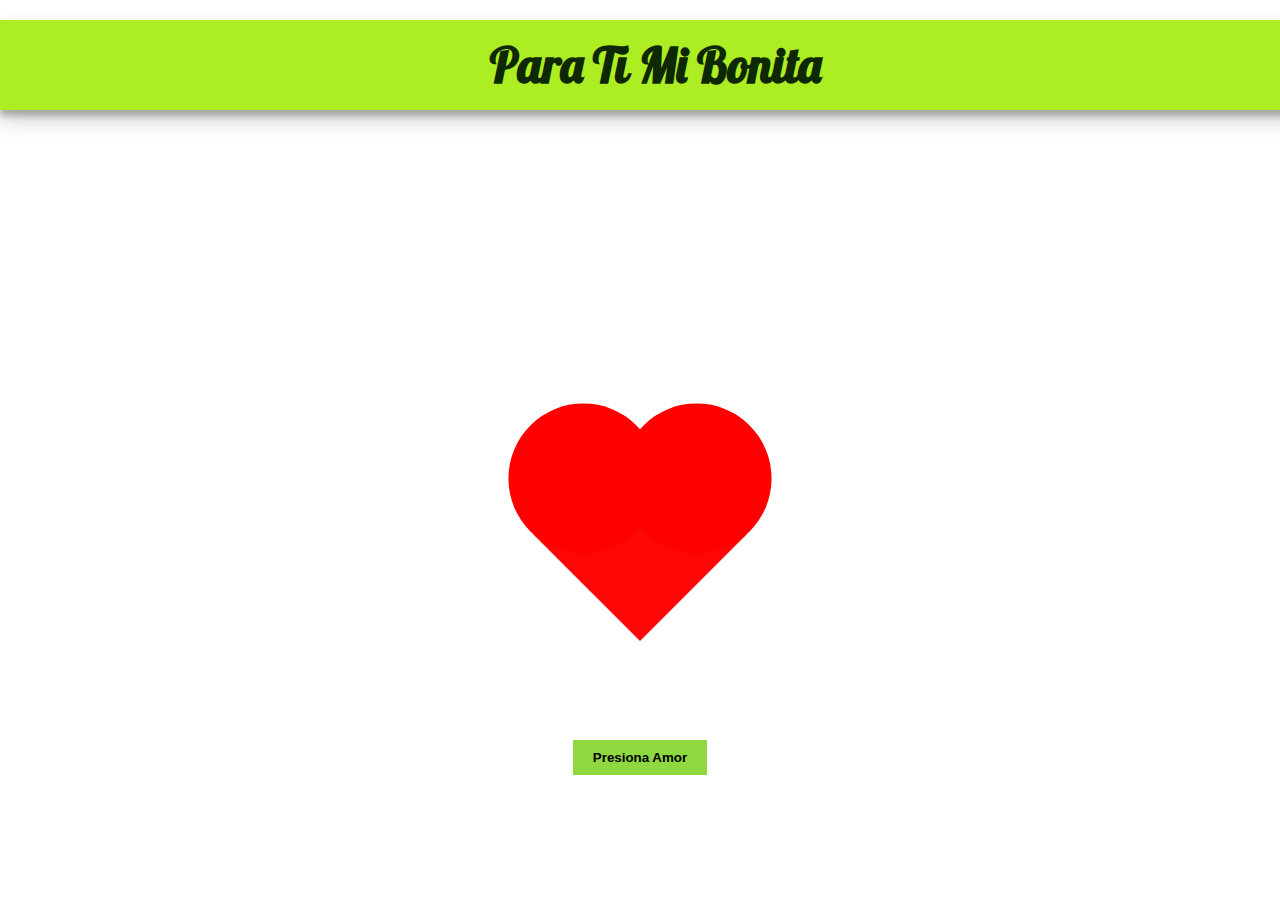
<file: index.html>
<html lang="en">
<head>
    <meta charset="UTF-8">
    <style>

        @import url('https://fonts.googleapis.com/css2?family=Lobster&family=Oleo+Script&display=swap');

        .back {
            position: fixed;
            padding: 0;
            margin: 0;
            top: 0;
            left: 0;
            width: 100%;
            height: 100%;
            background: white;
            animation-name: backdiv;
            animation-duration: 3500ms;
            animation-iteration-count: infinite;
        }

        .corazon {
            position: absolute;
            margin: auto;
            top: 170px;
            right: 0;
            bottom: 0;
            left: 0;
            background-color: rgb(253, 6, 6);
            height: 150px;
            width: 150px;
            transform: rotate(-45deg);
            animation-name: beat;
            animation-duration: 3500ms;
            animation-iteration-count: infinite;
        }

        .corazon:after {
            background-color: rgb(255, 0, 0);
            content: "";
            border-radius: 50%;
            position: absolute;
            width: 150px;
            height: 150px;
            top: 0;
            left: 80px;
        }

        .corazon:before {
            background-color: rgb(255, 0, 0);
            content: "";
            border-radius: 50%;
            position: absolute;
            width: 150px;
            height: 150px;
            top: -80px;
            left: 0;
        }

        @keyframes backdiv {
            50% {
                background: #87eb7efd;
            }
        }

        @keyframes beat {
            0% {
                transform: scale(1) rotate(-45deg);
            }

            50% {
                transform: scale(0.6) rotate(-45deg);
            }
        }

        .bday {
            text-align: center;
            box-shadow: 0 10px 20px rgba(0, 0, 0, 0.19), 0 6px 6px rgba(0, 0, 0, 0.23);
            width: 100%;
            font-size: 48px;
            font-family: Lobster;
            font-weight: 600;
            color: #0e2804;
            margin: 20px auto;
            padding: 15px;
            background-color: #aded23;
        }

        button {
            background-color: rgb(143, 216, 64);
            display: block; 
            margin: 20px auto; 
            padding: 10px 20px; 
            color: white; 
            border: none;
            margin-top: 70vh;
             
        }
        a{
            direction: none;
            color: black;
            font-weight: 20px;
            text-decoration: none;
        }
    </style>
    <link rel="preconnect" href="https://fonts.gstatic.com">
    <link href="https://fonts.googleapis.com/css2?family=Nunito:wght@600&display=swap" rel="stylesheet">
    <title>Flores Amarillas</title>
</head>
<body>
    <div class="back">
        <div class="bday">Para Ti Mi Bonita<br> </div>
        <div class="corazon"></div>
        <footer>
            <div class="boton">
                <button><b></n><a href='index2.html'><span>Presiona Amor</span></a></b></button>
            </div>
        </footer>
    </div>
</body>
</html>
</file>
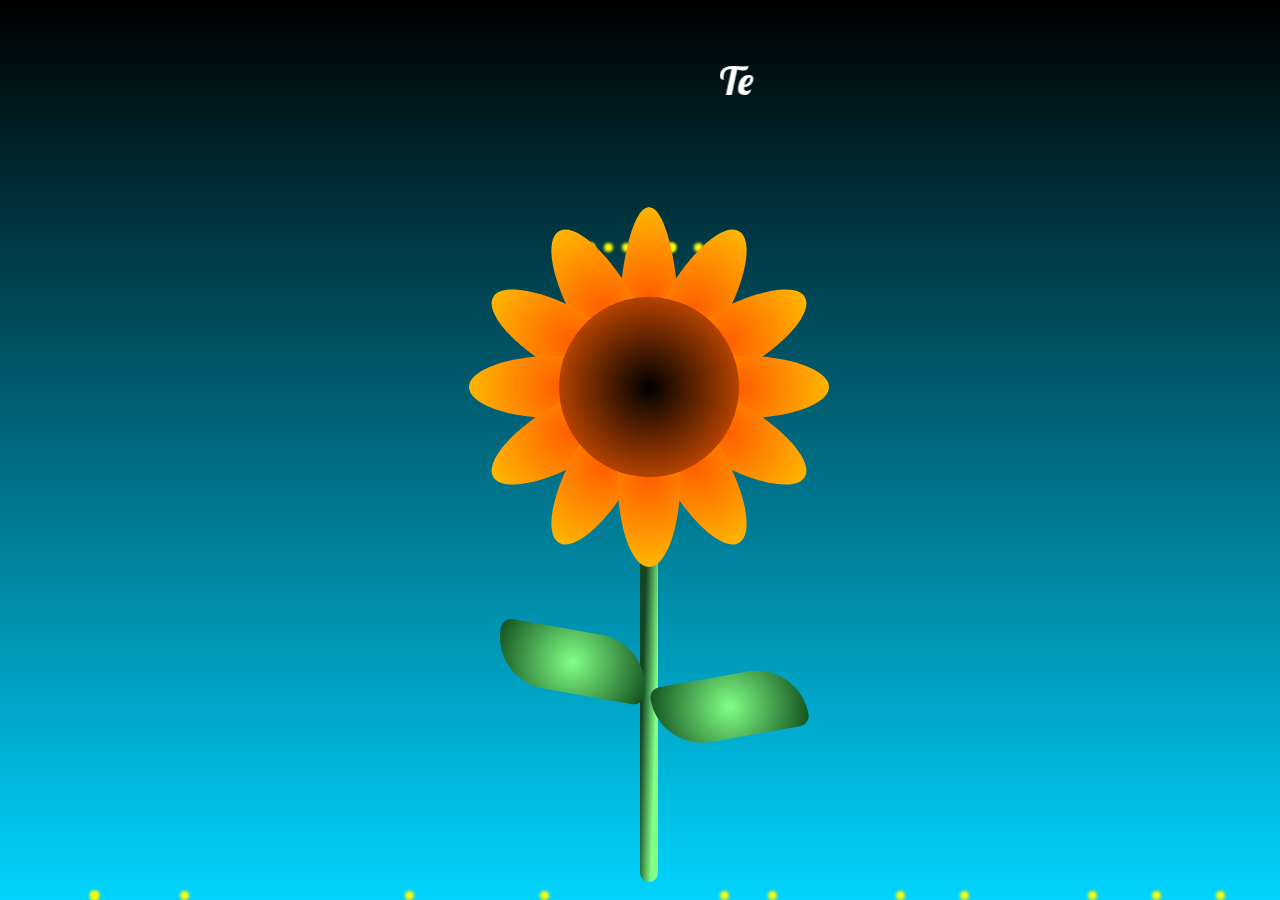
<file: index2.html>
<html lang="en">
<head>
    <meta charset="UTF-8">
    <meta http-equiv="X-UA-Compatible" content="IE=edge">
    <meta name="viewport" content="width=device-width, initial-scale=1.0">
    <title>Flor Amarilla</title>
    <link rel="stylesheet" href="style.css">
</head>
<body>
    <audio autoplay  >
        <source src="floresamarillas.mp3" type="audio/mpeg" >
        <source src="floramarillas.ogv" type="audio">

    </audio>
	
   <div class="carta">
        </br>
        <marquee>
            Te Amo Fatima
        </marquee>
    </div>

    <div class="sunflower">
        <div class="flower_wrapper">
            <div class="flower_stem"></div>
            <div class="flower_center"></div>
            <div class="flower_petal flower_petal-1"></div>
            <div class="flower_petal flower_petal-2"></div>
            <div class="flower_petal flower_petal-3"></div>
            <div class="flower_petal flower_petal-4"></div>
            <div class="flower_petal flower_petal-5"></div>
            <div class="flower_petal flower_petal-6"></div>
            <div class="flower_petal flower_petal-7"></div>
            <div class="flower_petal flower_petal-8"></div>
            <div class="flower_petal flower_petal-9"></div>
            <div class="flower_petal flower_petal-10"></div>
            <div class="flower_petal flower_petal-11"></div>
            <div class="flower_petal flower_petal-12"></div>

            <div class="flower_leaf flower_leaf-1"></div>
            <div class="flower_leaf flower_leaf-2"></div>

            <div class="flower_light flower_light-1"></div>
            <div class="flower_light flower_light-2"></div>
            <div class="flower_light flower_light-3"></div>
            <div class="flower_light flower_light-4"></div>
            <div class="flower_light flower_light-5"></div>
            <div class="flower_light flower_light-6"></div>
            <div class="flower_light flower_light-7"></div>
            <div class="flower_light flower_light-8"></div>
        </div>
    </div>

    <div class="light light-1"></div>
    <div class="light light-2"></div>
    <div class="light light-3"></div>
    <div class="light light-4"></div>
    <div class="light light-5"></div>
    <div class="light light-6"></div>
    <div class="light light-7"></div>
    <div class="light light-8"></div>
    <div class="light light-9"></div>
    <div class="light light-10"></div>
    <div class="light light-11"></div>
    <div class="light light-12"></div>
    

</body>

</html>
</file>
<file: style.css>
@import url('https://fonts.googleapis.com/css2?family=Lobster&family=Oleo+Script&display=swap');

* {
    padding: 0;
    margin: 0;
    box-sizing: border-box;
}

:root {
    --color-bg: linear-gradient(to top, #00d4ff, #000); 
    --line-color: linear-gradient(to left top, #82ff86 20%, #144425, #104e1c);
    --flower-center: radial-gradient(circle, #000, #ff5e00);
    --leaf-color: radial-gradient(circle, #82ff86, #104e1c);
    --petal-color: radial-gradient(circle, #ff5e00, #ffbb00);
}

body {
    
    background-image: var(--color-bg);
    min-height: 100vh;
    display: flex;
    align-items: flex-end;
    justify-content: center;
    overflow: hidden;
}


.carta{
    position: absolute;
    top: 5px;
    color: white;
    font-family: Lobster;
    font-size: 40;
}


@media screen and (max-width: 768px) {
    body {
        align-items: center;
    }
}

.flower_wrapper{
    position: absolute;
    left: 50%;
    bottom: 2vmin;
    animation: moving-flower-1 4s linear infinite;
}

.flower_stem{
    width: 2vmin;
    height: 65vmin;
    background-image: var(--line-color);
    border-radius: 4vmin;
    animation-delay: 0.3s;
}

.flower_center{
    position: absolute;
    top: 0vmin;
    left: 50%;
    z-index: 5;
    transform: translateX(-50%) rotate(-10deg);
    width: 20vmin;
    height: 20vmin;
    border-radius: 50%;
    background: var(--flower-center);
    animation: open-flower-middle 2s 0.4s backwards;
}

.flower_petal{
    position: absolute;
    left: 50%;
    z-index: 3;
    bottom: 55vmin;
    transform: translateX(-50%);
    width: 7vmin;
    height: 17vmin;
    height: 20vmin;
    background: var(--petal-color);
    clip-path: ellipse(50% 50% at 50% 50%);
    transform-origin: center bottom;
    animation: open-flower 2s 1s backwards;
}

.flower_petal-1{
    border-radius: 50% 50% 50% / 80% 80% 20% 20%;
    background-image: none;
    background: var(--petal-color);
    animation: open-flower 1.4s 1s backwards;
}
.flower_petal-2{
    transform: translateX(-50%) rotate(-30deg);
}
.flower_petal-3{
    transform: translateX(-50%) rotate(-60deg);
}
.flower_petal-4{
    transform: translateX(-50%) rotate(-90deg);
}
.flower_petal-5{
    transform: translateX(-50%) rotate(-120deg);
}
.flower_petal-6{
    transform: translateX(-50%) rotate(-150deg);
}
.flower_petal-7{
    transform: translateX(-50%) rotate(30deg);
}
.flower_petal-8{
    transform: translateX(-50%) rotate(60deg);
}
.flower_petal-9{
    transform: translateX(-50%) rotate(90deg);
}
.flower_petal-10{
    transform: translateX(-50%) rotate(120deg);
}
.flower_petal-11{
    transform: translateX(-50%) rotate(150deg);
}
.flower_petal-12{
    transform: translateX(-50%) rotate(180deg);
}

.flower_leaf{
    position: absolute;
    left: 60%;
    bottom: 18vmin;
    transform: translateX(-45%) rotate(80deg);
    width: 7vmin;
    height: 17vmin;
    background: var(--leaf-color);
    clip-path: none;
    border-radius: 10vmin 2vmin 10vmin 2vmin;
    transform-origin: center bottom;
}

.flower_leaf-1{
    bottom: 18vmin;
    transform: translateX(-45%) rotate(80deg);
}

.flower_leaf-2{
    bottom: 23vmin;
    transform: translateX(-55%) rotate(-80deg);
}

.flower_light{
    position: absolute;
    bottom: 70vmin;
    width: 1vmin;
    height: 1vmin;
    background-color: rgb(255, 251, 0);
    border-radius: 50%;
    filter: blur(0.2vmin);
    animation: light-ans 4s linear infinite backwards;
}

    .flower_light-1{
        left: -2vmin;
        animation-delay: 1s;
    }

    .flower_light-2{
        left: 3vmin;
        animation-delay: 0.5s;
    }

    .flower_light-3{
        left: -6vmin;
        animation-delay: 0.3s;
    }

    .flower_light-4{
        left: 6vmin;
        animation-delay: 0.9s;
    }

    .flower_light-5{
        left: -1vmin;
        animation-delay: 1.5s;
    }

    .flower_light-6{
        left: -4vmin;
        animation-delay: 3s;
    }

    .flower_light-7{
        left: 3vmin;
        animation-delay: 2s;
    }

    .flower_light-8{
        left: -6vmin;
        animation-delay: 3.5s;
    }

.light{
    position: absolute;
    bottom: 0vmin;
    width: 1vmin;
    height: 1vmin;
    background-color: rgb(255, 251, 0);
    border-radius: 50%;
    filter: blur(0.2vmin);
    animation: light-ans-background 7s linear infinite backwards;
}
    

    .light-1{
        left: 10vmin;
        animation-delay: 1s;
    }

    .light-2{
        left: 20vmin;
        animation-delay: 0.5s;
    }

    .light-3{
        left: 60vmin;
        animation-delay: 0.3s;
    }

    .light-4{
        left: 80vmin;
        animation-delay: 0.9s;
    }

    .light-5{
        left: 45vmin;
        animation-delay: 1.5s;
    }

    .light-6{
        left: 10vmin;
        animation-delay: 3s;
    }

    .light-7{
        left: 90vmax;
        animation-delay: 2s;
    }

    .light-8{
        left: 60vmax;
        animation-delay: 3.5s;
    }

    .light-9{
        left: 70vmax;
        animation-delay: 2s;
    }

    .light-10{
        left: 95vmax;
        animation-delay: 3.5s;
    }

    .light-11{
        left: 75vmax;
        animation-delay: 3s;
    }

    .light-12{
        left: 85vmax;
        animation-delay: 0.5s;
    }

@keyframes open-flower-leaves{
    0%{
        opacity: 0;
        transform: translateX(-50%) scale(0);
    }
}

@keyframes open-flower{
    0%{
        transform: translateX(-50%) rotate(0);
    }
}

@keyframes open-flower-middle{
    0%{
        opacity: 0;
        transform: translateX(-50%) scale(0);
    }
}

@keyframes light-ans {
    0% {
      opacity: 0;
      transform: translateY(0vmin);
    }
  
    25% {
      opacity: 1;
      transform: translateY(-5vmin) translateX(-2vmin);
    }
  
    50% {
      opacity: 1;
      transform: translateY(-15vmin) translateX(2vmin);
      filter: blur(0.2vmin);
    }
  
    75% {
      transform: translateY(-20vmin) translateX(-2vmin);
      filter: blur(0.2vmin);
    }
  
    100% {
      transform: translateY(-30vmin);
      opacity: 0;
      filter: blur(1vmin);
    }
}

@keyframes light-ans-background {
    0% {
      opacity: 0;
      transform: translateY(0vmin);
    }
  
    25% {
      opacity: 1;
      transform: translateY(-10vmin) translateX(-2vmin);
    }
  
    50% {
      opacity: 1;
      transform: translateY(-20vmin) translateX(2vmin);
      filter: blur(0.2vmin);
    }
  
    60% {
      transform: translateY(-30vmin) translateX(-2vmin);
      filter: blur(0.2vmin);
    }
  
    70% {
        transform: translateY(-40vmin) translateX(2vmin);
        filter: blur(0.2vmin);
    }

    80% {
        transform: translateY(-50vmin) translateX(-2vmin);
        filter: blur(0.2vmin);
    }

    100% {
      transform: translateY(-60vmin);
      opacity: 0;
      filter: blur(1vmin);
    }
}
</file>
